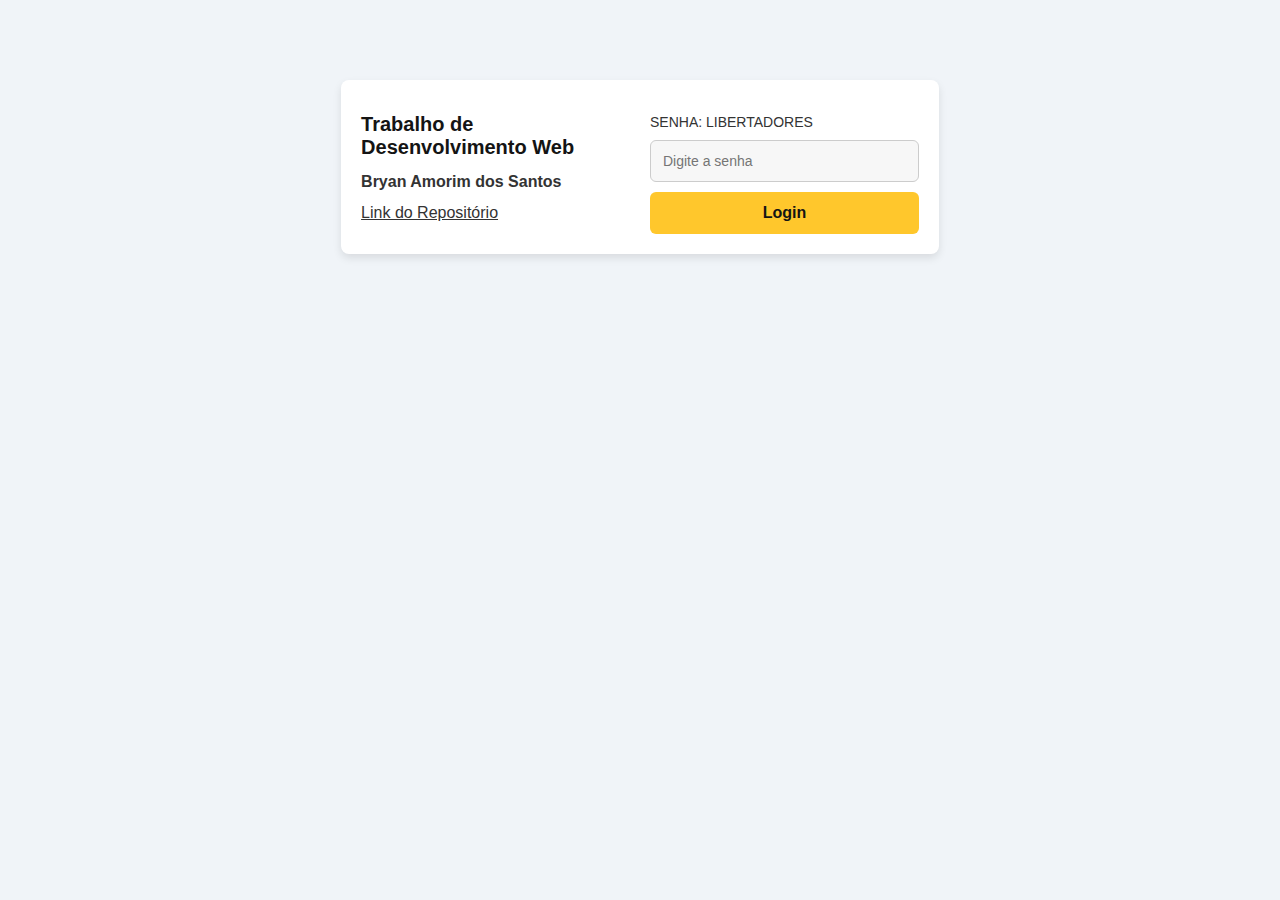
<file: index.html>
<!DOCTYPE html>
<html lang="pt-br">
<head>
    <meta charset="UTF-8">
    <meta name="viewport" content="width=device-width, initial-scale=1.0">
    <title>Botafogo Atletas</title>
    <link rel="shortcut icon" type="imagex/png" href="image/escudo.png">
    <link rel="stylesheet" href="css/style.css">
    <link rel="stylesheet" href="css/login.css">
    <script src="sha256.js" defer></script>
    <script src="codigo.js" defer></script>
</head>
<body>

<div id="login_card">
    <div id="detalhes">
        <h1>Trabalho de Desenvolvimento Web</h1>
        <h2>Bryan Amorim dos Santos</h2>
        <a href="https://github.com/Bryanads/Ap2-desenvolvimentoWeb">Link do Repositório</a>
    </div>
    <div id="login_form">
        <p>SENHA: LIBERTADORES</p>
        <div id="input_container">
            <input type="password" id="senha_input_field" placeholder="Digite a senha" />
            <button id="login_btn">Login</button>
        </div>
    </div>
</div>


    <div id="header" style="display: none;">
        <button id="logout_btn">Logout</button>
        <div id="escolher_elenco"></div>
        <div id="pesquisa-container" style="display: none;">
            <input type="text" placeholder="Pesquisar..." id="input_pesquisa">
        </div>
    </div>

    <div id="container" style="display: none;"></div>
</body>
</html>
</file>
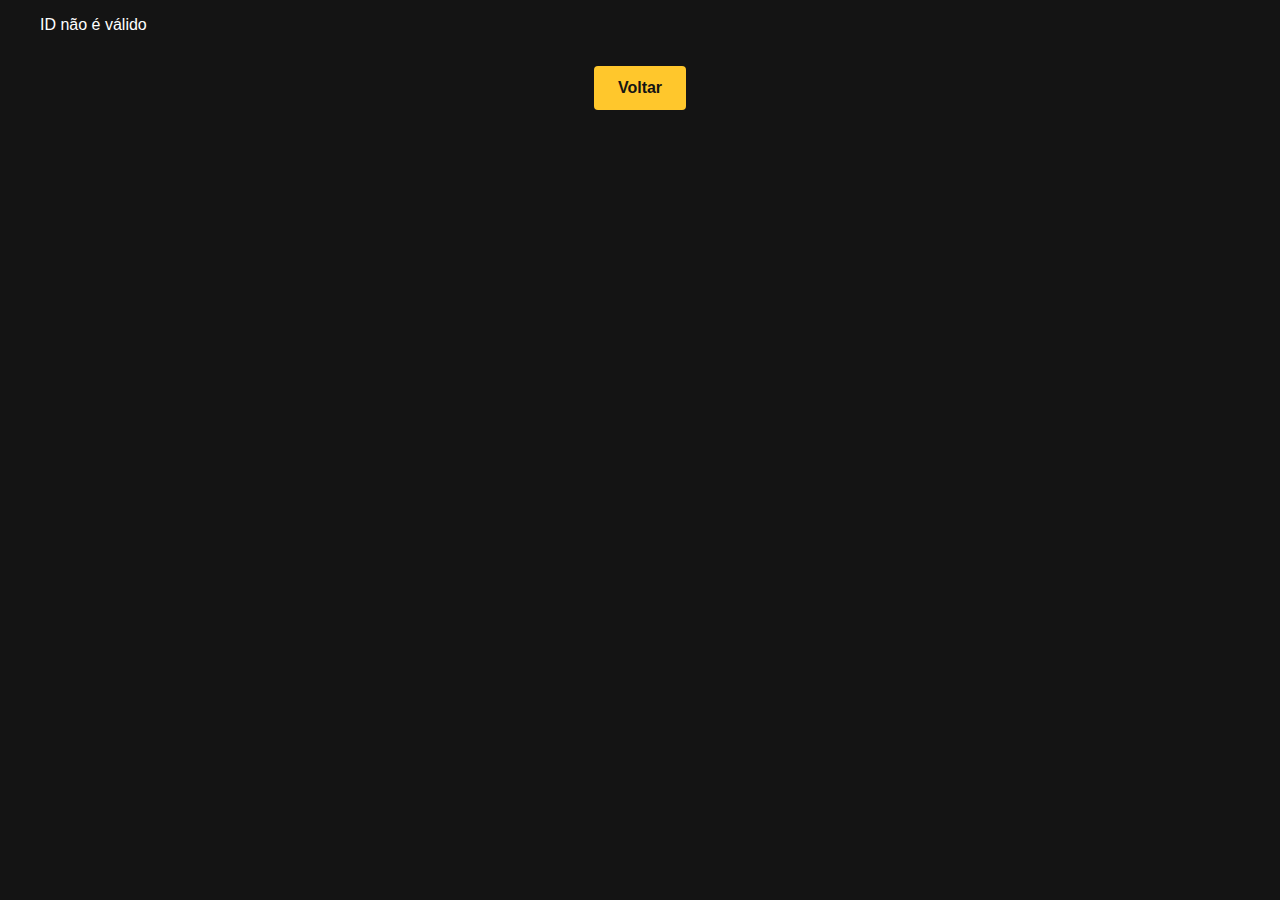
<file: detalhes.html>
<!DOCTYPE html>
<html lang="en">
<head>
    <meta charset="UTF-8">
    <meta name="viewport" content="width=device-width, initial-scale=1.0">
    <title>Document</title>
    <link rel="shortcut icon" type="imagex/png" href="image/escudo.png">
    <script src="detalhes.js" defer></script>
    <link rel="stylesheet" href="css/detalhes.css">
</head>
<body>
    <div id="container">
        <p>Agurade</p>
    </div>
    <a href="index.html"><button>Voltar</button></a>

</body>
</html>
</file>
<file: css/style.css>
:root {
    --cor-preta: #141414;
    --cor-dourada: #FFC72C;
    --cor-branca: #ffffff;
    --cor-cinza: #333;
}

body {
    font-family: 'Arial', sans-serif;
    background-color: #f0f4f8;
    margin: 0;
    display: flex;
    justify-content: center;
    align-items: center;
    flex-direction: column;
    overflow-x: hidden;
}

#header {
    display: flex;
    justify-content: space-between;
    align-items: center;
    gap: 20px;
    width: 100%;
    background-color: var(--cor-preta);
    padding: 15px 20px;
    box-shadow: 0 2px 10px rgba(0, 0, 0, 0.1);
}

#logout_btn {
    margin-left: 2rem;
    background-color: #ff4d4d;
    color: var(--cor-branca);
    padding: 12px 20px;
    font-size: 1.1rem;
    border: none;
    border-radius: 5px;
    cursor: pointer;
    transition: background-color 0.3s ease;

}

#logout_btn:hover {
    background-color: #e03e3e;
}

#pesquisa-container {
    display: flex;
    justify-content: center;
    flex: 1;
}

#input_pesquisa {
    width: 100%;
    max-width: 500px;
    padding: 10px;
    font-size: 16px;
    border: 2px solid var(--cor-dourada);
    border-radius: 5px;
    outline: none;
    background-color: var(--cor-cinza);
    color: var(--cor-branca);
}

.team_button {
    background-color: var(--cor-dourada);
    color: var(--cor-preta);
    padding: 12px 20px;
    font-size: 1rem;
    border: none;
    border-radius: 5px;
    cursor: pointer;
    margin: 5px;
    text-transform: capitalize;
    transition: background-color 0.3s ease;
}

.team_button:hover {
    background-color: #e0a800;
}

/* Dropdown escondido por padrão */
#team_dropdown {
    display: none;
    position: absolute;
    top: 100%; /* Alinha logo abaixo do botão */
    left: 0;
    background-color: var(--cor-branca);
    border: 1px solid #ddd;
    box-shadow: 0 4px 8px rgba(0, 0, 0, 0.1);
    border-radius: 5px;
    z-index: 10;
}

#team_dropdown button {
    background: none;
    border: none;
    color: var(--cor-preta);
    padding: 10px 15px;
    text-align: left;
    width: 100%;
    cursor: pointer;
    font-size: 1rem;
}

#team_dropdown button:hover {
    background-color: var(--cor-dourada);
    color: var(--cor-preta);
}

#container {
    display: grid;
    grid-template-columns: repeat(1, 1fr);
    grid-gap: 20px;
    justify-items: center;
    width: 100%;
    max-width: 1400px;
}

article {
    background-color: var(--cor-branca);
    padding: 20px;
    border-radius: 8px;
    box-shadow: 0 4px 8px rgba(0, 0, 0, 0.1);
    width: 100%;
    max-width: 180px;
    text-align: center;
    border: 1px solid #ddd;
    position: relative;
}

article img {
    max-width: 100%;
    border-radius: 8px;
}

article h1 {
    font-size: 18px;
    margin: 15px 0;
    color: var(--cor-preta);
    height: 15%;
}

article a {
    text-decoration: none;
    background-color: var(--cor-dourada);
    color: var(--cor-preta);
    padding: 12px 20px;
    font-size: 1.1rem;
    border: none;
    border-radius: 10px;
    cursor: pointer;
    margin-top: 15px;
    text-transform: capitalize;
    transition: background-color 0.3s ease;
    display: block;
    align-self: center;
    width: auto;
}

article a:hover {
    background-color: #e0a800;
}

/* Media Queries para responsividade */
@media (max-width: 768px) {

    #logout_btn{
        width: 20%;
    }

    .team_button {
        display: none;
    }

    #team_dropdown {
        display: block;
        position: static;
        width: 100%;
        background-color: var(--cor-dourada);
        color: var(--cor-preta);
        padding: 10px;
        font-size: 1rem;
        text-align: center;
        cursor: pointer;
    }

    #team_dropdown button {
        background-color: var(--cor-dourada);
        color: var(--cor-preta);
        padding: 12px 20px;
        font-size: 1.1rem;
        border: none;
        border-radius: 5px;
        cursor: pointer;
        margin: 5px;
        text-transform: capitalize;
        transition: background-color 0.3s ease;
    }

    #pesquisa-container {
        width: 100%;
        padding: 10px;
    }

    #input_pesquisa {
        width: 90%;
        font-size: 14px;
    }

    #container {
        grid-template-columns: repeat(1, 1fr);
    }
}

@media (min-width: 768px) {
    #container {
        grid-template-columns: repeat(3, 1fr); /* Três colunas acima de 768px */
    }
}

@media (min-width: 1024px) {
    #container {
        grid-template-columns: repeat(4, 1fr); /* Quatro colunas acima de 1024px */
    }
}

@media (min-width: 1300px) {
    #container {
        grid-template-columns: repeat(5, 1fr); /* Cinco colunas acima de 1300px */
    }
}
</file>
<file: css/login.css>
:root {
    --cor-preta: #141414;
    --cor-dourada: #FFC72C;
    --cor-branca: #ffffff;
    --cor-cinza: #333;
}

#login_card {
    margin: 5rem 0rem;
    display: flex;
    justify-content: space-between;
    padding: 20px;
    border-radius: 8px;
    background-color: var(--cor-branca);
    box-shadow: 0 4px 8px rgba(0, 0, 0, 0.1);
}

/* Estilizando o bloco de detalhes */
#detalhes {
    flex: 1;
    padding-right: 20px;
}

#detalhes h1 {
    font-size: 20px;
    font-weight: bold;
    color: var(--cor-preta);
    margin-bottom: 5px;
}

#detalhes h2 {
    font-size: 16px;
    color: var(--cor-cinza);
}

#detalhes a{
    font-size: 16px;
    color: var(--cor-cinza);
}

/* Estilizando o formulário de login */
#login_form {
    flex: 1;
    display: flex;
    flex-direction: column;
    justify-content: space-between;
}

#input_container {
    display: flex;
    flex-direction: column;
}

/* O parágrafo deve ficar acima do input */
p {
    margin-bottom: 10px;
    font-size: 14px;
    color: var(--cor-cinza);
    font-weight: 500;
}

/* Estilizando o input de senha */
input[type="password"] {
    padding: 12px;
    margin-bottom: 10px;
    border: 1px solid #ccc;
    border-radius: 6px;
    background-color: #f7f7f7;
    font-size: 14px;
    color: var(--cor-preta);
    transition: border-color 0.3s ease;
}

input[type="password"]:focus {
    border-color: var(--cor-dourada);
    outline: none;
}

/* Estilizando o botão */
button {
    padding: 12px;
    background-color: var(--cor-dourada);
    color: var(--cor-preta);
    border: none;
    border-radius: 6px;
    cursor: pointer;
    font-size: 16px;
    font-weight: 600;
    transition: background-color 0.3s ease, transform 0.2s ease;
}

button:hover {
    background-color: #e0a900;
    transform: scale(1.05);
}

button:active {
    background-color: #c98e00;
}

@media (max-width: 768px) {
    #login_card {
        flex-direction: column;
        height: auto;
    }

    #detalhes {
        padding-right: 0; /* Remove o padding quando estiver em vertical */
        margin-bottom: 20px; /* Espaço entre o detalhes e o formulário */
    }

    #login_form {
        width: auto;
        align-items: center;
    }

    #input_container {
        margin-top: 10px;
        width: 100%;
        align-items: center;
    }

    input, button {
        width: 100%; /* Faz com que ambos tenham a mesma largura */
        max-width: 200px; /* Limita a largura máxima, se necessário */
        padding: 10px; /* Garantir que o padding seja o mesmo para ambos */
        box-sizing: border-box; /* Para que padding não afete o tamanho final */
    }

    p {
        margin-bottom: 5px; /* Menos espaço entre o parágrafo e o input */
    }
}
</file>
<file: css/detalhes.css>
* {
    margin: 0;
    padding: 0;
    box-sizing: border-box;
}

:root {
    --cor-preta: #141414;
    --cor-branca: #ffffff;
    --cor-cinza: #333;
    --cor-dourada: #FFC72C;
}

body {
    font-family: Arial, sans-serif;
    background-color: var(--cor-preta);
    color: var(--cor-branca);
    display: flex;
    flex-direction: column;
    align-items: center;
    min-height: 100vh;
    padding: 1em;
}

#container {
    width: 100%;
    max-width: 1200px;
    display: flex;
    flex-direction: column;
    gap: 2em;
}

.header {
    text-align: center;
}

.header h1 {
    font-size: 2.5rem;
    color: var(--cor-dourada);
    margin-bottom: 1em;
}

.main {
    display: flex;
    flex-direction: row;
    gap: 2em;
    align-items: flex-start;
}

.informacoes {
    flex: 1;
    display: flex;
    flex-direction: column;
    gap: 1em;
}

.descricao {
    font-size: 1.5rem;
    margin-bottom: 5rem;
}

.infos {
    display: flex;
    flex-direction: column;
    gap: 0.5em;
    align-self: center;
}

.infos p {
    font-size: 1.2rem;
    text-transform: uppercase;

}

img {
    flex: 0 0 40%;
    max-width: 300px;
    height: auto;
    border-radius: 8px;
    border: 2px solid var(--cor-dourada);
}

a {
    display: block;
    text-align: center;
    margin-top: 2rem;
}

button {
    background-color: var(--cor-dourada);
    color: var(--cor-preta);
    border: none;
    padding: 0.8em 1.5em;
    font-size: 1rem;
    font-weight: bold;
    border-radius: 4px;
    cursor: pointer;
    transition: all 0.3s ease;
}

button:hover {
    background-color: var(--cor-branca);
    color: var(--cor-preta);
}

@media (max-width: 768px) {
    .main {
        flex-direction: column;
        align-items: center;
    }

    img {
        max-width: 100%;
    }

    .informacoes {
        text-align: center;
    }
}
</file>
